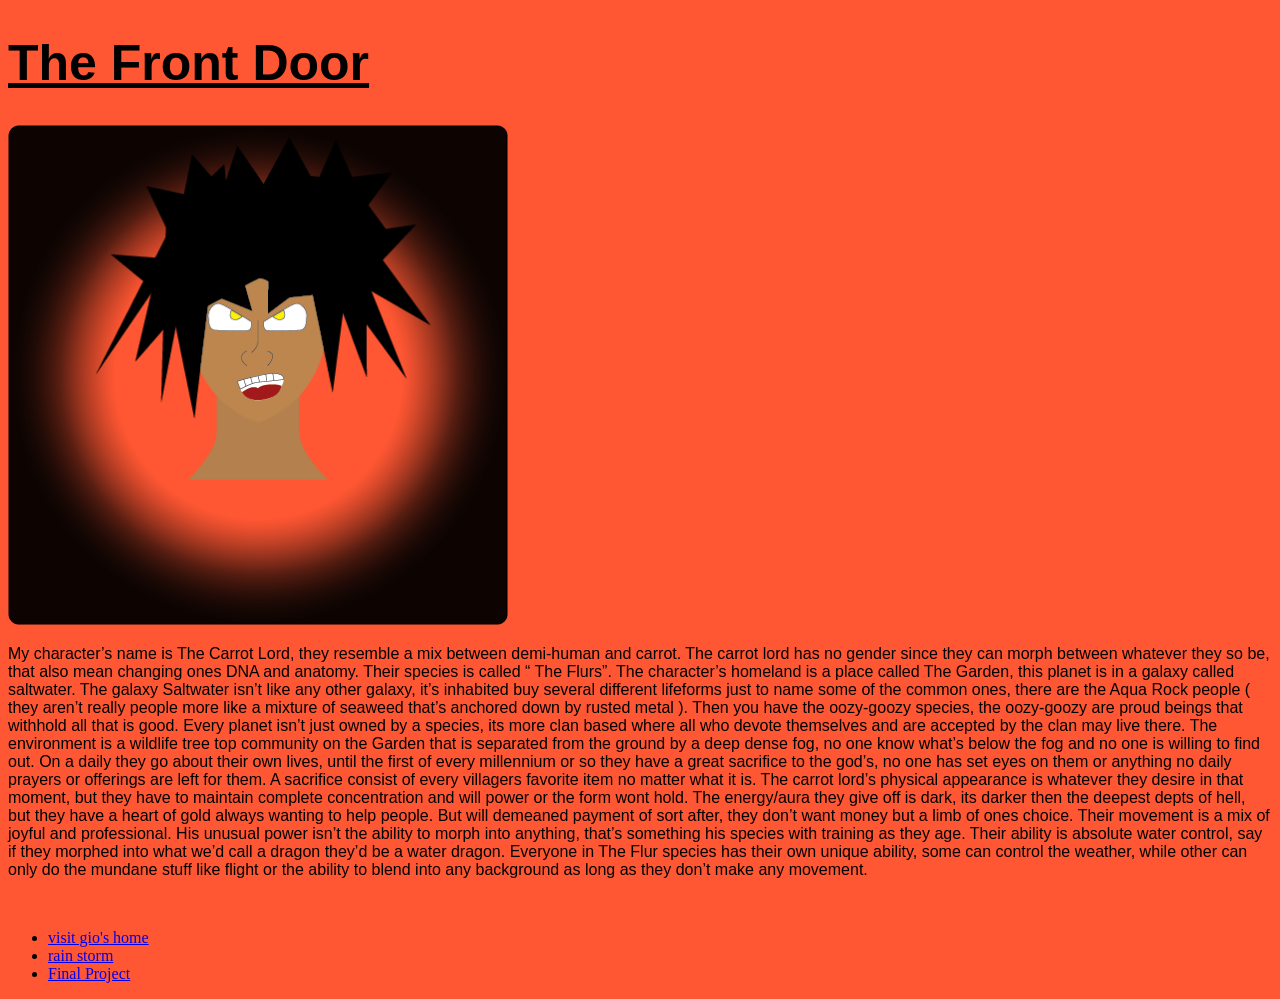
<file: index.html>
<!DOCTYPE html>
<html>
<head>
	<meta charset="utf-8">
	<meta name="viewport" content="width=device-width, initial-scale=1">
	<title>Gio's World</title>
	<link rel="stylesheet" type="text/css" href="styles.css">
</head>
<body>
	<h1>The Front Door</h1>
	<img src="images/giovannigarrett.png" width="500px">
	<p> My character’s name is The Carrot Lord, they resemble a mix between demi-human and carrot. The carrot lord has no gender since they can morph between whatever they so be, that also mean changing ones DNA and anatomy. Their species is called “ The Flurs”. The character’s homeland is a place called The Garden, this planet is in a galaxy called saltwater. The galaxy Saltwater isn’t like any other galaxy, it’s inhabited buy several different lifeforms just to name some of the common ones, there are the Aqua Rock people ( they aren’t really people more like a mixture of seaweed that’s anchored down by rusted metal ). Then you have the oozy-goozy species, the oozy-goozy are proud beings that withhold all that is good. Every planet isn’t just owned by a species, its more clan based where all who devote themselves and are accepted by the clan may live there. The environment is a wildlife tree top community on the Garden that is separated from the ground by a deep dense fog, no one know what’s below the fog and no one is willing to find out. On a daily they go about their own lives, until the first of every millennium or so they have a great sacrifice to the god’s, no one has set eyes on them or anything no daily prayers or offerings are left for them. A sacrifice consist of every villagers favorite item no matter what it is. The carrot lord’s physical appearance is whatever they desire in that moment, but they have to maintain complete concentration and will power or the form wont hold. The energy/aura they give off is dark, its darker then the deepest depts of hell, but they have a heart of gold always wanting to help people. But will demeaned payment of sort after, they don’t want money but a limb of ones choice. Their movement is a mix of joyful and professional. His unusual power isn’t the ability to morph into anything, that’s something his species with training as they age. Their ability is absolute water control, say if they morphed into what we’d call a dragon they’d be a water dragon. Everyone in The Flur species has their own unique ability, some can control the weather, while other can only do the mundane stuff like flight or the ability to blend into any background as long as they don’t make any movement.</p>
	<br>
	<ul>
		<li><a href="place.html"> visit gio's home</a></li>
		<li><a href="sound.html">rain storm</a></li>
		<li><a href="final.html">Final Project</a></li>
	</ul>
</body>
</html>
</file>
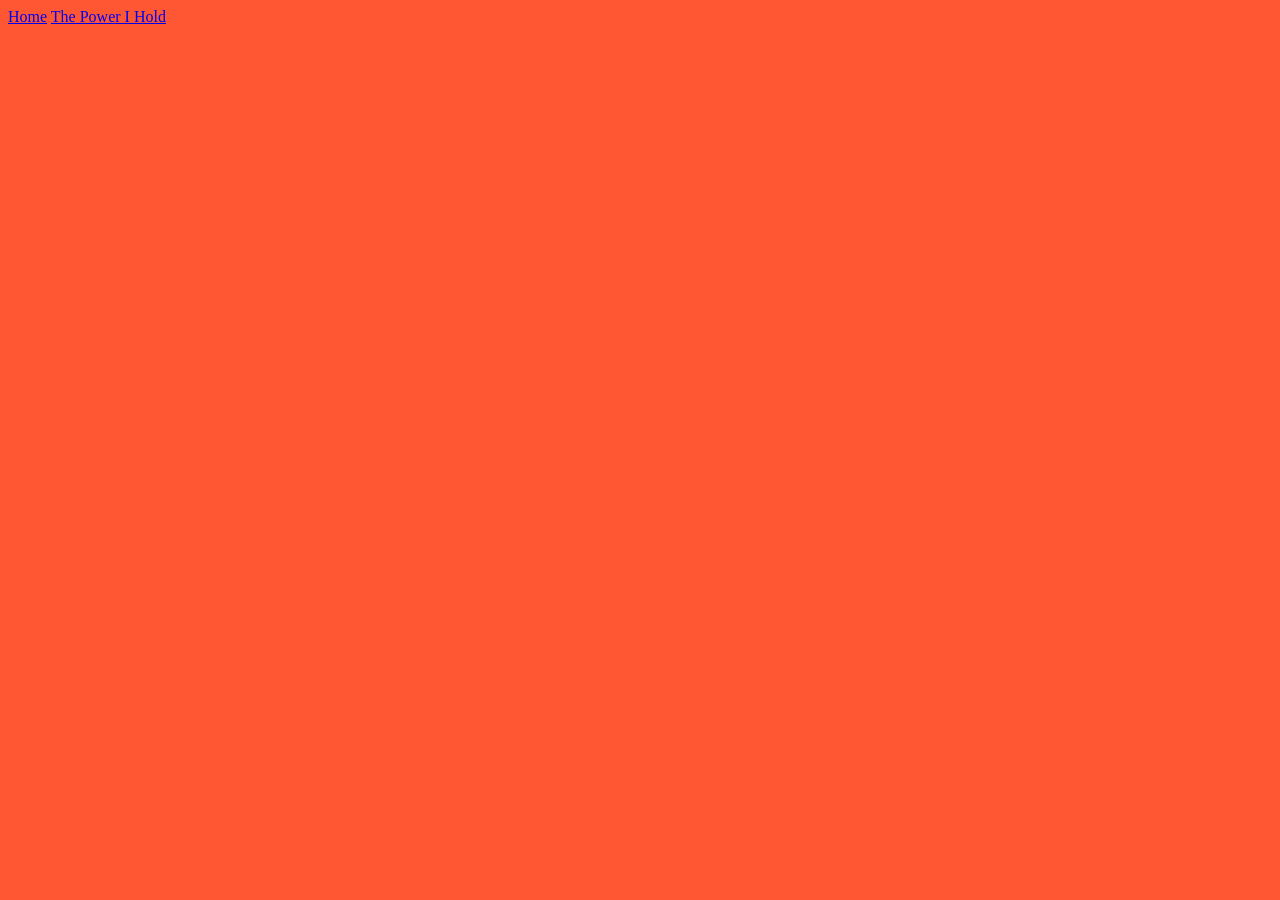
<file: action.html>
<!DOCTYPE html>
<html>
<head>
	<meta charset="utf-8">
	<meta name="viewport" content="width=device-width, initial-scale=1">
	<title>Being weird</title>
	<link rel="stylesheet" type="text/css" href="styles.css">
</head>
<body>
	<a href="index.html">Home</a>
	<a href="power.html">The Power I Hold</a>
</body>
</html>
</file>
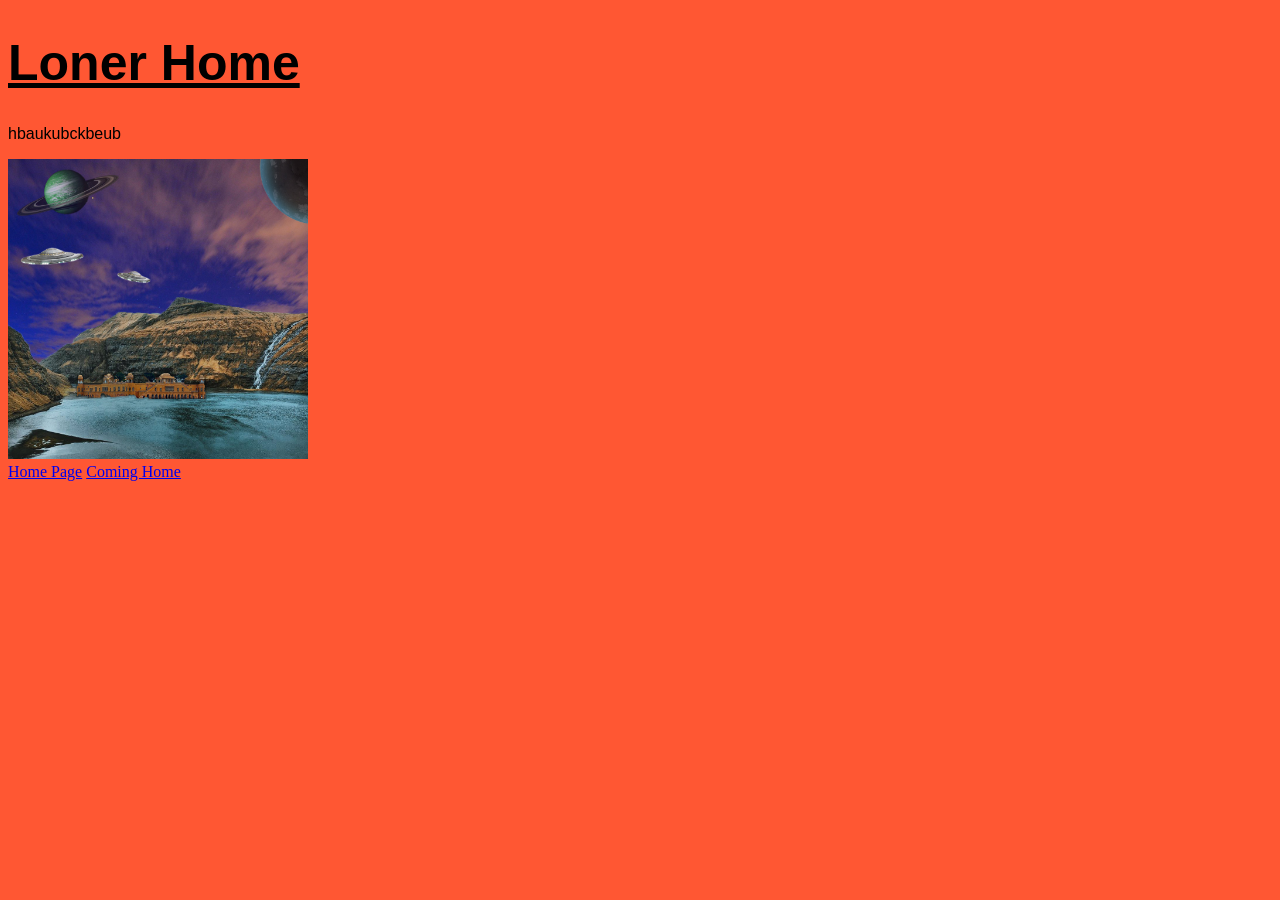
<file: place.html>
<!DOCTYPE html>
<html>
<head>
	<meta charset="utf-8">
	<meta name="viewport" content="width=device-width, initial-scale=1">
	<title>Beach Island</title>
	<link rel="stylesheet" type="text/css" href="styles.css">
</head>
<body>
	<h1>Loner Home</h1>
	<p>hbaukubckbeub</p>
	<img src="images/garrett.jpg" width="300px">
	<br>
	<a href="index.html">Home Page</a>
	<a href="sound.html">Coming Home</a>
</body>
</html>
</file>
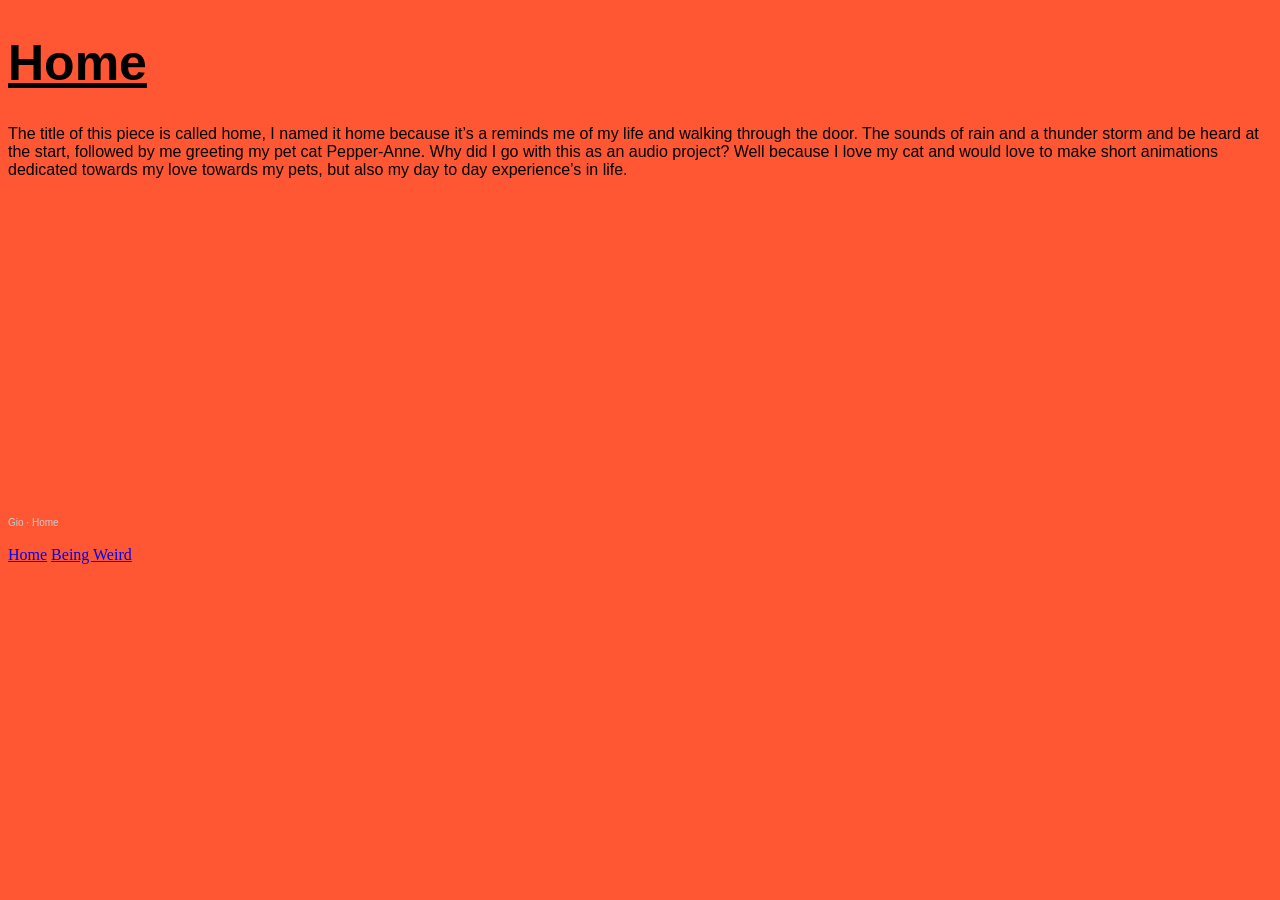
<file: Sound.html>
<!DOCTYPE html>
<html>
<head>
	<meta charset="utf-8">
	<meta name="viewport" content="width=device-width, initial-scale=1">
	<title>Home</title>
	<link rel="stylesheet" type="text/css" href="styles.css">
</head>
<body>
	<h1>Home</h1>
	<p>The title of this piece is called home, I named it home because it’s a reminds me of  my life and walking through the door. The sounds of rain and a thunder storm and be heard at the start, followed by me greeting my pet cat Pepper-Anne. Why did I go with this as an audio project? Well because I love my cat and would love to make short animations dedicated towards my love towards my pets, but also my day to day experience’s in life. 
</p>
	<br>
	<iframe width="100%" height="300" scrolling="no" frameborder="no" allow="autoplay" src="https://w.soundcloud.com/player/?url=https%3A//api.soundcloud.com/tracks/1470302833&color=%23ff5500&auto_play=false&hide_related=false&show_comments=true&show_user=true&show_reposts=false&show_teaser=true&visual=true"></iframe><div style="font-size: 10px; color: #cccccc;line-break: anywhere;word-break: normal;overflow: hidden;white-space: nowrap;text-overflow: ellipsis; font-family: Interstate,Lucida Grande,Lucida Sans Unicode,Lucida Sans,Garuda,Verdana,Tahoma,sans-serif;font-weight: 100;"><a href="https://soundcloud.com/user-670310754-113245594" title="Gio" target="_blank" style="color: #cccccc; text-decoration: none;">Gio</a> · <a href="https://soundcloud.com/user-670310754-113245594/home" title="Home" target="_blank" style="color: #cccccc; text-decoration: none;">Home</a></div>
	<br>
	<a href="index.html">Home</a>
	<a href="action.html">Being Weird</a>
</body>
</html>
</file>
<file: styles.css>
body {background: #FF5733;}
h1 {color: Black; font-family: Helvetica; font-size: 50px; text-decoration: underline;}
p {color: Black; font-family: Helvetica; text-decoration: ;}
</file>
